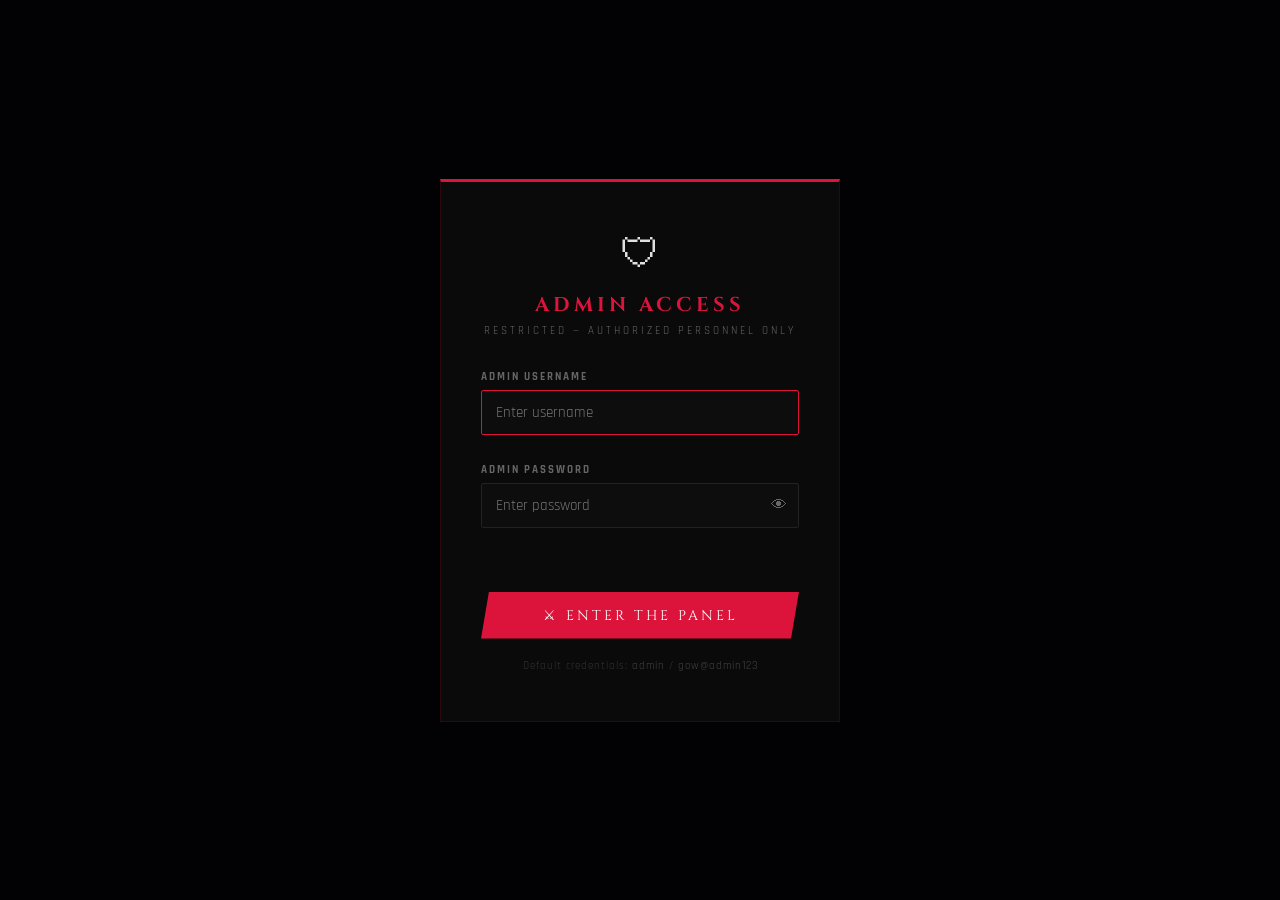
<file: admin.html>
<!DOCTYPE html>
<html lang="en">
<head>
<meta charset="UTF-8">
<meta name="viewport" content="width=device-width, initial-scale=1.0">
<title>⚔ GoW Admin Panel</title>
<link href="https://fonts.googleapis.com/css2?family=Cinzel:wght@700;900&family=Rajdhani:wght@400;600;700&display=swap" rel="stylesheet">
<style>
*, *::before, *::after { box-sizing: border-box; margin: 0; padding: 0; }

:root {
  --red:    #dc143c;
  --dark:   #0a0a0a;
  --deeper: #020204;
  --card:   #111;
  --border: #2a0a0a;
  --border2:#222;
  --text:   #e0e0e0;
  --muted:  #666;
  --green:  #28a745;
  --yellow: #ffc107;
  --blue:   #007bff;
}

body {
  background: var(--deeper);
  color: var(--text);
  font-family: 'Rajdhani', sans-serif;
  min-height: 100vh;
}

/* ═══════════════════════════════════════════
   LOGIN GATE — covers everything on load
═══════════════════════════════════════════ */
#loginGate {
  position: fixed;
  inset: 0;
  background: var(--deeper);
  z-index: 99999;
  display: flex;
  align-items: center;
  justify-content: center;
}
.gate-box {
  width: 400px;
  max-width: 94vw;
  background: var(--dark);
  border: 1px solid var(--border);
  border-top: 3px solid var(--red);
  padding: 48px 40px;
  animation: slideDown .5s ease;
}
@keyframes slideDown { from { transform: translateY(-30px); opacity:0; } to { transform: translateY(0); opacity:1; } }
.gate-icon   { font-size: 40px; display: block; text-align: center; margin-bottom: 10px; }
.gate-title  { font-family: 'Cinzel', serif; font-size: 20px; color: var(--red); text-align: center; letter-spacing: 4px; margin-bottom: 6px; }
.gate-sub    { font-size: 11px; color: var(--muted); text-align: center; letter-spacing: 3px; text-transform: uppercase; margin-bottom: 32px; }
.gate-field  { display: flex; flex-direction: column; gap: 6px; margin-bottom: 18px; }
.gate-field label { font-size: 11px; font-weight: 700; letter-spacing: 2px; text-transform: uppercase; color: var(--muted); }
.gate-field input {
  padding: 12px 14px;
  background: #0d0d0d;
  border: 1px solid var(--border2);
  color: var(--text);
  font-family: 'Rajdhani', sans-serif;
  font-size: 15px;
  outline: none;
  border-radius: 2px;
  transition: border-color .2s;
}
.gate-field input:focus { border-color: var(--red); }
.gate-pass-wrap { position: relative; display: flex; }
.gate-pass-wrap input { width: 100%; }
.gate-eye {
  position: absolute; right: 12px; top: 50%;
  transform: translateY(-50%);
  background: none; border: none;
  color: var(--muted); font-size: 16px; cursor: pointer;
  transition: color .2s;
}
.gate-eye:hover { color: var(--text); }
.gate-error {
  font-size: 12px; color: #ff6b6b;
  letter-spacing: 0.5px; font-weight: 600;
  min-height: 16px; margin-top: -10px;
  margin-bottom: 4px;
}
.gate-attempts { font-size: 11px; color: var(--yellow); text-align: center; margin-bottom: 12px; min-height: 16px; }
.gate-btn {
  width: 100%;
  padding: 14px;
  background: var(--red);
  border: none;
  color: white;
  font-family: 'Cinzel', serif;
  font-size: 14px;
  letter-spacing: 3px;
  cursor: pointer;
  clip-path: polygon(8px 0%, 100% 0%, calc(100% - 8px) 100%, 0% 100%);
  transition: all .2s;
  margin-top: 8px;
}
.gate-btn:hover { background: #ff1f1f; box-shadow: 0 0 24px rgba(220,20,60,.5); }
.gate-btn:disabled { opacity: .45; cursor: not-allowed; }
.gate-hint  { margin-top: 20px; text-align: center; font-size: 11px; color: #333; letter-spacing: 1px; }
.gate-hint span { color: #444; }
.gate-lockout { text-align: center; padding: 20px 0; }
.gate-lockout .lock-icon { font-size: 48px; display: block; margin-bottom: 12px; }
.gate-lockout h3 { font-family: 'Cinzel', serif; color: var(--red); letter-spacing: 3px; margin-bottom: 8px; }
.gate-lockout p  { font-size: 13px; color: var(--muted); margin-bottom: 16px; }
#lockTimer { font-size: 24px; font-family: 'Cinzel', serif; color: var(--yellow); }
.shake { animation: shake .4s ease; }
@keyframes shake {
  0%,100% { transform: translateX(0); }
  20%     { transform: translateX(-10px); }
  40%     { transform: translateX(10px); }
  60%     { transform: translateX(-6px); }
  80%     { transform: translateX(6px); }
}

/* ═══════════════════════════════════════════
   TOP BAR
═══════════════════════════════════════════ */
header {
  background: #0d0d0d;
  border-bottom: 2px solid var(--red);
  padding: 0 32px;
  height: 64px;
  display: flex;
  align-items: center;
  justify-content: space-between;
  position: sticky; top: 0; z-index: 100;
}
header h1 { font-family: 'Cinzel', serif; font-size: 1.4rem; color: var(--red); letter-spacing: 3px; }
.header-right { display: flex; align-items: center; gap: 20px; }
.admin-badge {
  display: flex; align-items: center; gap: 8px;
  font-size: 11px; color: var(--muted); letter-spacing: 2px; text-transform: uppercase;
}
.admin-dot { width: 8px; height: 8px; border-radius: 50%; background: var(--green); animation: pulse 2s infinite; }
@keyframes pulse { 0%,100%{opacity:1;} 50%{opacity:.4;} }
.header-logout {
  padding: 7px 16px;
  background: transparent;
  border: 1px solid rgba(220,20,60,.4);
  color: var(--text);
  font-family: 'Rajdhani', sans-serif;
  font-size: 12px; font-weight: 700;
  letter-spacing: 2px; text-transform: uppercase;
  cursor: pointer; border-radius: 2px;
  transition: all .2s;
}
.header-logout:hover { border-color: var(--red); color: var(--red); }
.back-link {
  font-size: 12px; color: var(--muted); letter-spacing: 1px;
  text-decoration: none; transition: color .2s;
  display: flex; align-items: center; gap: 6px;
}
.back-link:hover { color: var(--text); }

/* ═══════════════════════════════════════════
   LAYOUT
═══════════════════════════════════════════ */
.layout { display: grid; grid-template-columns: 220px 1fr; min-height: calc(100vh - 64px); }

/* ═══════════════════════════════════════════
   SIDEBAR
═══════════════════════════════════════════ */
nav {
  background: #0d0d0d;
  border-right: 1px solid var(--border);
  padding: 24px 0;
  position: sticky; top: 64px;
  height: calc(100vh - 64px);
  overflow-y: auto;
}
nav a {
  display: flex; align-items: center; gap: 10px;
  padding: 11px 24px;
  color: var(--muted);
  text-decoration: none;
  font-weight: 600;
  letter-spacing: 1px;
  font-size: 0.88rem;
  border-left: 3px solid transparent;
  transition: all .2s;
}
nav a:hover, nav a.active {
  color: var(--red);
  border-left-color: var(--red);
  background: #1a0505;
}
.nav-label {
  color: #333;
  font-size: 0.68rem;
  padding: 16px 24px 6px;
  letter-spacing: 3px;
  text-transform: uppercase;
}
.nav-divider { height: 1px; background: var(--border); margin: 8px 16px; }

/* ═══════════════════════════════════════════
   MAIN CONTENT
═══════════════════════════════════════════ */
main { padding: 32px; overflow-y: auto; }

.section { display: none; }
.section.active { display: block; }

.section-title {
  font-family: 'Cinzel', serif;
  color: var(--red); font-size: 1.4rem; letter-spacing: 3px;
  margin-bottom: 6px;
}
.section-sub {
  color: var(--muted); font-size: .82rem;
  letter-spacing: 2px; text-transform: uppercase;
  margin-bottom: 28px;
}

/* ═══════════════════════════════════════════
   STAT CARDS
═══════════════════════════════════════════ */
.stats-row { display: grid; grid-template-columns: repeat(4,1fr); gap: 16px; margin-bottom: 32px; }
@media(max-width:900px){ .stats-row{ grid-template-columns:repeat(2,1fr); } }
.stat-card {
  background: var(--card);
  border: 1px solid var(--border);
  border-top: 3px solid var(--red);
  padding: 20px;
  border-radius: 3px;
  transition: transform .2s;
}
.stat-card:hover { transform: translateY(-3px); }
.stat-card .val { font-size: 2rem; font-family: 'Cinzel', serif; color: var(--red); }
.stat-card .lbl { color: var(--muted); font-size: .75rem; letter-spacing: 2px; text-transform: uppercase; margin-top: 4px; }

/* ═══════════════════════════════════════════
   TABLE
═══════════════════════════════════════════ */
.table-wrap { background: var(--card); border: 1px solid var(--border); border-radius: 3px; overflow: hidden; margin-bottom: 24px; }
.table-head {
  display: flex; align-items: center; justify-content: space-between;
  padding: 16px 20px; border-bottom: 1px solid var(--border);
}
.table-head h3 { font-family: 'Cinzel', serif; color: var(--red); font-size: .95rem; letter-spacing: 2px; }
table { width: 100%; border-collapse: collapse; }
th {
  background: #0d0d0d; padding: 11px 16px;
  text-align: left; font-size: .72rem; letter-spacing: 2px;
  color: var(--muted); text-transform: uppercase;
  border-bottom: 1px solid var(--border);
}
td { padding: 11px 16px; border-bottom: 1px solid #1a1a1a; font-size: .88rem; vertical-align: middle; }
tr:last-child td { border-bottom: none; }
tr:hover td { background: #161616; }

/* ═══════════════════════════════════════════
   BADGES
═══════════════════════════════════════════ */
.badge { display: inline-block; padding: 2px 10px; border-radius: 20px; font-size: .72rem; font-weight: 700; letter-spacing: 1px; }
.badge-paid    { background: #0d2e18; color: #28c76f; border: 1px solid #28c76f44; }
.badge-pending { background: #2e2000; color: var(--yellow); border: 1px solid #ffc10744; }
.badge-failed  { background: #2e0000; color: var(--red);    border: 1px solid var(--red); }
.badge-top     { background: #1a0a00; color: #ffd700; border: 1px solid #ffd70033; }
.badge-mid     { background: #00102e; color: #7ab3ff; border: 1px solid #7ab3ff33; }
.badge-low     { background: #0d2e1a; color: #5ddf8a; border: 1px solid #5ddf8a33; }

/* ═══════════════════════════════════════════
   BUTTONS
═══════════════════════════════════════════ */
.btn {
  padding: 8px 18px; border: none; cursor: pointer;
  font-family: 'Rajdhani', sans-serif; font-weight: 700;
  font-size: .85rem; letter-spacing: 1px; border-radius: 2px;
  transition: opacity .2s, transform .15s;
}
.btn:hover { opacity: .85; transform: translateY(-1px); }
.btn-red    { background: var(--red);   color: white; }
.btn-green  { background: var(--green); color: white; }
.btn-yellow { background: var(--yellow);color: #111;  }
.btn-blue   { background: var(--blue);  color: white; }
.btn-ghost  { background: transparent; color: var(--red); border: 1px solid var(--red); }
.btn-sm { padding: 5px 11px; font-size: .78rem; }

/* ═══════════════════════════════════════════
   FORM
═══════════════════════════════════════════ */
.form-grid { display: grid; grid-template-columns: 1fr 1fr; gap: 16px; }
.form-group { display: flex; flex-direction: column; gap: 6px; }
.form-group label { font-size: .72rem; letter-spacing: 2px; color: var(--muted); text-transform: uppercase; font-weight: 700; }
.form-group input, .form-group select {
  background: #0d0d0d; border: 1px solid var(--border2);
  color: var(--text); padding: 10px 14px;
  font-family: 'Rajdhani', sans-serif; font-size: .92rem;
  border-radius: 2px; outline: none; transition: border-color .2s;
}
.form-group input:focus, .form-group select:focus { border-color: var(--red); }
.form-group select option { background: #111; }
.form-full { grid-column: 1 / -1; }
.form-error { font-size: .75rem; color: #ff6b6b; font-weight: 600; min-height: 14px; }

/* ═══════════════════════════════════════════
   MODAL (CRUD)
═══════════════════════════════════════════ */
.modal-overlay {
  display: none; position: fixed; inset: 0;
  background: rgba(0,0,0,.85);
  z-index: 9999; align-items: center; justify-content: center;
}
.modal-overlay.open { display: flex; }
.modal-box {
  background: #111; border: 1px solid var(--border);
  border-top: 3px solid var(--red);
  padding: 32px; width: 620px; max-width: 95vw;
  border-radius: 3px; max-height: 92vh; overflow-y: auto;
  animation: slideDown .3s ease;
}
.modal-box h3 { font-family: 'Cinzel', serif; color: var(--red); margin-bottom: 24px; letter-spacing: 2px; }
.modal-footer { display: flex; gap: 12px; justify-content: flex-end; margin-top: 24px; }

/* ═══════════════════════════════════════════
   CONFIRM MODAL
═══════════════════════════════════════════ */
#confirmModal .modal-box { width: 420px; text-align: center; }
.confirm-icon { font-size: 40px; margin-bottom: 12px; display: block; }
#confirmModal h3 { font-size: 1.1rem; margin-bottom: 8px; }
#confirmModal p  { color: var(--muted); font-size: .9rem; margin-bottom: 24px; }

/* ═══════════════════════════════════════════
   PAYMENT METHODS GRID
═══════════════════════════════════════════ */
.payment-methods { display: flex; flex-wrap: wrap; gap: 8px; margin: 10px 0; }
.pay-opt {
  padding: 8px 14px; border: 1px solid var(--border2);
  background: #0d0d0d; color: var(--muted);
  cursor: pointer; font-family: 'Rajdhani', sans-serif;
  font-weight: 600; border-radius: 2px; font-size: .82rem;
  transition: all .2s;
}
.pay-opt:hover, .pay-opt.selected { border-color: var(--red); background: #1a0505; color: var(--red); }

/* ═══════════════════════════════════════════
   SEARCH / FILTER BAR
═══════════════════════════════════════════ */
.search-bar { display: flex; gap: 12px; margin-bottom: 20px; flex-wrap: wrap; }
.search-bar input {
  flex: 1; min-width: 200px;
  background: var(--card); border: 1px solid var(--border);
  color: var(--text); padding: 10px 16px;
  font-family: 'Rajdhani', sans-serif; font-size: .92rem;
  border-radius: 2px; outline: none;
}
.search-bar input:focus { border-color: var(--red); }
.filter-select {
  padding: 10px 14px; background: var(--card); border: 1px solid var(--border);
  color: var(--muted); font-family: 'Rajdhani', sans-serif; font-size: .85rem;
  border-radius: 2px; outline: none; cursor: pointer;
}
.filter-select:focus { border-color: var(--red); }

/* ═══════════════════════════════════════════
   TOAST
═══════════════════════════════════════════ */
#toast {
  position: fixed; bottom: 24px; right: 24px;
  background: var(--green); color: white;
  padding: 12px 24px; border-radius: 3px;
  font-weight: 700; font-size: .88rem;
  z-index: 99998; display: none;
  animation: slideUp .3s ease;
  max-width: 320px; border-left: 4px solid rgba(255,255,255,.3);
}
@keyframes slideUp { from { transform: translateY(16px); opacity:0; } to { transform: translateY(0); opacity:1; } }

/* ═══════════════════════════════════════════
   EMPTY STATE
═══════════════════════════════════════════ */
.empty { text-align: center; padding: 60px 20px; color: var(--muted); }
.empty .icon { font-size: 3rem; margin-bottom: 12px; display: block; }
.empty p { font-size: .88rem; letter-spacing: 1px; }

/* ═══════════════════════════════════════════
   RESPONSIVE
═══════════════════════════════════════════ */
@media(max-width:768px){
  .layout { grid-template-columns: 1fr; }
  nav { display: none; }
  main { padding: 20px; }
  .form-grid { grid-template-columns: 1fr; }
}
</style>
</head>
<body>

<!-- ═══════════════════════════════════════════
     LOGIN GATE — blocks access until verified
═══════════════════════════════════════════ -->
<div id="loginGate">
  <div class="gate-box" id="gateBox">

    <!-- Normal login view -->
    <div id="gateLoginView">
      <span class="gate-icon">🛡</span>
      <h2 class="gate-title">ADMIN ACCESS</h2>
      <p class="gate-sub">Restricted — Authorized Personnel Only</p>

      <div class="gate-field">
        <label>Admin Username</label>
        <input type="text" id="gateUser" placeholder="Enter username" autocomplete="off">
      </div>
      <div class="gate-error" id="gateUserErr"></div>

      <div class="gate-field">
        <label>Admin Password</label>
        <div class="gate-pass-wrap">
          <input type="password" id="gatePass" placeholder="Enter password"
                 onkeydown="if(event.key==='Enter') attemptLogin()">
          <button class="gate-eye" onclick="toggleGatePass()" id="gateEyeBtn">👁</button>
        </div>
      </div>
      <div class="gate-error" id="gatePassErr"></div>

      <div class="gate-attempts" id="gateAttempts"></div>

      <button class="gate-btn" id="gateLoginBtn" onclick="attemptLogin()">
        ⚔ ENTER THE PANEL
      </button>

      <p class="gate-hint">Default credentials: <span>admin</span> / <span>gow@admin123</span></p>
    </div>

    <!-- Lockout view -->
    <div id="gateLockoutView" style="display:none">
      <div class="gate-lockout">
        <span class="lock-icon">🔒</span>
        <h3>ACCESS LOCKED</h3>
        <p>Too many failed attempts. Try again in:</p>
        <div id="lockTimer">30</div>
        <p style="margin-top:10px;font-size:.8rem">seconds</p>
      </div>
    </div>

  </div>
</div>

<!-- ═══════════════════════════════════════════
     ADMIN PANEL — hidden until authenticated
═══════════════════════════════════════════ -->
<div id="adminPanel" style="display:none">

  <!-- HEADER -->
  <header>
    <h1>⚔ GoW ADMIN PANEL</h1>
    <div class="header-right">
      <a href="index.html" class="back-link">← Back to Site</a>
      <div class="admin-badge">
        <div class="admin-dot"></div>
        <span id="adminNameDisplay">Admin</span>
      </div>
      <button class="header-logout" onclick="logoutAdmin()">Sign Out</button>
    </div>
  </header>

  <!-- LAYOUT -->
  <div class="layout">

    <!-- SIDEBAR -->
    <nav>
      <div class="nav-label">Dashboard</div>
      <a href="#" class="active" onclick="showSection('dashboard', this)">📊 Overview</a>

      <div class="nav-label">Manage</div>
      <a href="#" onclick="showSection('registrations', this)">⚔ Registrations</a>
      <a href="#" onclick="showSection('players', this)">🧙 Players</a>
      <a href="#" onclick="showSection('tournaments', this)">🏆 Tournaments</a>
      <a href="#" onclick="showSection('teams', this)">🛡 Teams</a>

      <div class="nav-label">Finance</div>
      <a href="#" onclick="showSection('payments', this)">💳 Payments</a>

      <div class="nav-divider"></div>
      <div class="nav-label">Account</div>
      <a href="#" onclick="showSection('settings', this)">⚙ Settings</a>
    </nav>

    <!-- MAIN -->
    <main>

      <!-- ── DASHBOARD ── -->
      <div id="dashboard" class="section active">
        <h2 class="section-title">Dashboard Overview</h2>
        <p class="section-sub">Admin Authorities: View · Create · Edit · Delete · Update Payments</p>

        <div class="stats-row">
          <div class="stat-card"><div class="val" id="stat-total">—</div><div class="lbl">Total Registrations</div></div>
          <div class="stat-card"><div class="val" id="stat-paid">—</div><div class="lbl">Paid</div></div>
          <div class="stat-card"><div class="val" id="stat-pending">—</div><div class="lbl">Pending</div></div>
          <div class="stat-card"><div class="val" id="stat-revenue">—</div><div class="lbl">Revenue ($)</div></div>
        </div>

        <div class="table-wrap">
          <div class="table-head"><h3>Recent Registrations</h3><button class="btn btn-ghost btn-sm" onclick="loadDashboard()">↺ Refresh</button></div>
          <table>
            <thead><tr><th>Warrior</th><th>Tournament</th><th>Game</th><th>Payment</th><th>Date</th></tr></thead>
            <tbody id="dash-table"><tr><td colspan="5" style="text-align:center;color:var(--muted);padding:30px;">Loading...</td></tr></tbody>
          </table>
        </div>
      </div>

      <!-- ── REGISTRATIONS (Full CRUD) ── -->
      <div id="registrations" class="section">
        <h2 class="section-title">Tournament Registrations</h2>
        <p class="section-sub">Create · Read · Update · Delete</p>
        <div class="search-bar">
          <input type="text" id="reg-search" placeholder="🔍  Search by warrior name or email..." oninput="filterTable()">
          <select class="filter-select" id="reg-filter-status" onchange="filterTable()">
            <option value="">All Payments</option>
            <option value="Paid">Paid</option>
            <option value="Pending">Pending</option>
            <option value="Failed">Failed</option>
          </select>
          <button class="btn btn-red" onclick="openAddModal()">+ New Registration</button>
        </div>
        <div class="table-wrap">
          <div class="table-head">
            <h3>All Registrations <span id="regCount" style="color:var(--muted);font-size:.8rem;margin-left:8px;"></span></h3>
            <button class="btn btn-ghost btn-sm" onclick="loadRegistrations()">↺ Refresh</button>
          </div>
          <table>
            <thead><tr><th>Warrior</th><th>Email</th><th>Tournament</th><th>Game</th><th>Rank</th><th>Method</th><th>Status</th><th>Date</th><th>Actions</th></tr></thead>
            <tbody id="reg-table"><tr><td colspan="9" style="text-align:center;color:var(--muted);padding:30px;">Loading...</td></tr></tbody>
          </table>
        </div>
      </div>

      <!-- ── PLAYERS ── -->
      <div id="players" class="section">
        <h2 class="section-title">Warriors Registry</h2>
        <p class="section-sub">All registered players across all games</p>
        <div class="search-bar">
          <input type="text" id="player-search" placeholder="🔍  Search player..." oninput="filterPlayers()">
          <select class="filter-select" id="player-filter-game" onchange="filterPlayers()">
            <option value="">All Games</option>
            <option value="GoW">God of War</option>
            <option value="Ragnarok">Ragnarök</option>
            <option value="Ascension">Ascension</option>
          </select>
          <select class="filter-select" id="player-filter-rank" onchange="filterPlayers()">
            <option value="">All Ranks</option>
            <option value="Top">👑 Top</option>
            <option value="Mid">⚡ Mid</option>
            <option value="Low">🛡 Low</option>
          </select>
        </div>
        <div class="table-wrap">
          <div class="table-head"><h3>All Players</h3><button class="btn btn-ghost btn-sm" onclick="loadPlayers()">↺ Refresh</button></div>
          <table>
            <thead><tr><th>#</th><th>Name</th><th>Game</th><th>Rank</th><th>Wins</th><th>K/D</th><th>Hours</th><th>Achievements</th></tr></thead>
            <tbody id="players-table"><tr><td colspan="8" style="text-align:center;color:var(--muted);padding:30px;">Loading...</td></tr></tbody>
          </table>
        </div>
      </div>

      <!-- ── TOURNAMENTS ── -->
      <div id="tournaments" class="section">
        <h2 class="section-title">Tournaments</h2>
        <p class="section-sub">All tournaments and their details</p>
        <div class="table-wrap">
          <div class="table-head"><h3>All Tournaments</h3><button class="btn btn-ghost btn-sm" onclick="loadTournaments()">↺ Refresh</button></div>
          <table>
            <thead><tr><th>Name</th><th>Game</th><th>Date</th><th>Prize</th><th>Fee ($)</th><th>Status</th><th>Participants</th></tr></thead>
            <tbody id="tournaments-table"><tr><td colspan="7" style="text-align:center;color:var(--muted);padding:30px;">Loading...</td></tr></tbody>
          </table>
        </div>
      </div>

      <!-- ── TEAMS ── -->
      <div id="teams" class="section">
        <h2 class="section-title">Teams</h2>
        <p class="section-sub">Registered teams and their records</p>
        <div class="table-wrap">
          <div class="table-head"><h3>All Teams</h3><button class="btn btn-ghost btn-sm" onclick="loadTeams()">↺ Refresh</button></div>
          <table>
            <thead><tr><th>Team Name</th><th>Game</th><th>Members</th><th>Wins</th><th>Losses</th><th>Win Rate</th></tr></thead>
            <tbody id="teams-table"><tr><td colspan="6" style="text-align:center;color:var(--muted);padding:30px;">Loading...</td></tr></tbody>
          </table>
        </div>
      </div>

      <!-- ── PAYMENTS ── -->
      <div id="payments" class="section">
        <h2 class="section-title">Payment Management</h2>
        <p class="section-sub">Review and update payment statuses</p>
        <div class="stats-row" style="grid-template-columns:repeat(3,1fr)">
          <div class="stat-card"><div class="val" id="pay-total-rev">—</div><div class="lbl">Total Revenue ($)</div></div>
          <div class="stat-card"><div class="val" id="pay-count-paid">—</div><div class="lbl">Paid Transactions</div></div>
          <div class="stat-card"><div class="val" id="pay-count-pending">—</div><div class="lbl">Pending Payments</div></div>
        </div>
        <div class="table-wrap">
          <div class="table-head"><h3>All Payments</h3><button class="btn btn-ghost btn-sm" onclick="loadPayments()">↺ Refresh</button></div>
          <table>
            <thead><tr><th>Warrior</th><th>Tournament</th><th>Method</th><th>Amount</th><th>Status</th><th>Date</th><th>Action</th></tr></thead>
            <tbody id="pay-table"><tr><td colspan="7" style="text-align:center;color:var(--muted);padding:30px;">Loading...</td></tr></tbody>
          </table>
        </div>
      </div>

      <!-- ── SETTINGS ── -->
      <div id="settings" class="section">
        <h2 class="section-title">Admin Settings</h2>
        <p class="section-sub">Manage admin credentials</p>
        <div style="max-width:500px">
          <div class="table-wrap" style="padding:28px">
            <h3 style="font-family:'Cinzel';color:var(--red);letter-spacing:2px;margin-bottom:20px;">Change Password</h3>
            <div class="form-group" style="margin-bottom:14px">
              <label>Current Password</label>
              <input type="password" id="set-cur-pass" placeholder="Enter current password">
            </div>
            <div class="form-group" style="margin-bottom:14px">
              <label>New Password</label>
              <input type="password" id="set-new-pass" placeholder="Min 6 characters">
            </div>
            <div class="form-group" style="margin-bottom:20px">
              <label>Confirm New Password</label>
              <input type="password" id="set-conf-pass" placeholder="Repeat new password">
            </div>
            <div class="form-error" id="set-err" style="margin-bottom:10px"></div>
            <button class="btn btn-red" onclick="changeAdminPassword()">Update Password</button>
          </div>
        </div>
      </div>

    </main>
  </div>
</div>

<!-- ── ADD / EDIT REGISTRATION MODAL ── -->
<div class="modal-overlay" id="regModal">
  <div class="modal-box">
    <h3 id="modal-title">New Registration</h3>
    <div class="form-grid">
      <div class="form-group">
        <label>Warrior Name *</label>
        <input type="text" id="f-warriorName" placeholder="e.g. KRATOSXV">
        <div class="form-error" id="f-err-warrior"></div>
      </div>
      <div class="form-group">
        <label>Real Name</label>
        <input type="text" id="f-realName" placeholder="Optional">
      </div>
      <div class="form-group">
        <label>Email *</label>
        <input type="email" id="f-email" placeholder="warrior@midgard.com">
        <div class="form-error" id="f-err-email"></div>
      </div>
      <div class="form-group">
        <label>Game *</label>
        <select id="f-game">
          <option value="GoW">God of War</option>
          <option value="Ragnarok">Ragnarök</option>
          <option value="Ascension">Ascension</option>
        </select>
      </div>
      <div class="form-group">
        <label>Tournament *</label>
        <select id="f-tournament">
          <option>Midgard Championship</option>
          <option>Ragnarök Open</option>
          <option>Ascension Cup</option>
          <option>Nine Realms Grand Prix</option>
          <option>Asgard Invitational</option>
        </select>
      </div>
      <div class="form-group">
        <label>Self-Rank</label>
        <select id="f-rank">
          <option value="Top">👑 Top</option>
          <option value="Mid" selected>⚡ Mid</option>
          <option value="Low">🛡 Low</option>
        </select>
      </div>
      <div class="form-group form-full">
        <label>Payment Method</label>
        <div class="payment-methods">
          <div class="pay-opt selected" onclick="selectPayment(this,'JazzCash')">📱 JazzCash</div>
          <div class="pay-opt" onclick="selectPayment(this,'EasyPaisa')">💚 EasyPaisa</div>
          <div class="pay-opt" onclick="selectPayment(this,'Stripe')">💳 Stripe</div>
          <div class="pay-opt" onclick="selectPayment(this,'PayPal')">🅿 PayPal</div>
          <div class="pay-opt" onclick="selectPayment(this,'USDT')">🪙 USDT</div>
          <div class="pay-opt" onclick="selectPayment(this,'Bitcoin')">₿ Bitcoin</div>
          <div class="pay-opt" onclick="selectPayment(this,'Ethereum')">⟠ Ethereum</div>
        </div>
        <input type="hidden" id="f-paymentMethod" value="JazzCash">
      </div>
      <div class="form-group">
        <label>Registration Fee ($)</label>
        <input type="number" id="f-paymentAmount" value="10" min="0">
      </div>
      <div class="form-group">
        <label>Payment Status</label>
        <select id="f-paymentStatus">
          <option value="Pending">Pending</option>
          <option value="Paid">Paid</option>
          <option value="Failed">Failed</option>
        </select>
      </div>
    </div>
    <div class="modal-footer">
      <button class="btn btn-ghost" onclick="closeRegModal()">Cancel</button>
      <button class="btn btn-red"   onclick="submitForm()">Save Registration</button>
    </div>
  </div>
</div>

<!-- ── CONFIRM DELETE MODAL ── -->
<div class="modal-overlay" id="confirmModal">
  <div class="modal-box">
    <span class="confirm-icon">⚠️</span>
    <h3>Confirm Delete</h3>
    <p id="confirmMsg">Are you sure? This cannot be undone.</p>
    <div class="modal-footer" style="justify-content:center">
      <button class="btn btn-ghost" onclick="closeConfirm()">Cancel</button>
      <button class="btn btn-red"   id="confirmOkBtn">Delete</button>
    </div>
  </div>
</div>

<!-- TOAST -->
<div id="toast">✅ Done!</div>

<script>
/* ═══════════════════════════════════════════
   AUTH GATE
═══════════════════════════════════════════ */
const ADMIN_CREDS = {
    users: {
        admin:   "gow@admin123",
        godofwar: "sparta2026"
    }
};
const MAX_ATTEMPTS = 5;
const LOCKOUT_SECS = 30;

let failedAttempts = parseInt(sessionStorage.getItem("admin_fails") || "0");
let lockedUntil   = parseInt(sessionStorage.getItem("admin_lock")  || "0");

/* Check if already authenticated this session */
window.addEventListener("DOMContentLoaded", () => {
    if (sessionStorage.getItem("admin_auth") === "true") {
        unlockPanel(sessionStorage.getItem("admin_user") || "Admin");
    } else {
        checkLockout();
        document.getElementById("gateUser").focus();
    }
});

function checkLockout() {
    const now = Date.now();
    if (lockedUntil > now) {
        showLockout(Math.ceil((lockedUntil - now) / 1000));
    } else if (lockedUntil && lockedUntil <= now) {
        /* Lockout expired — reset */
        failedAttempts = 0;
        sessionStorage.removeItem("admin_fails");
        sessionStorage.removeItem("admin_lock");
    }
}

function showLockout(seconds) {
    document.getElementById("gateLoginView").style.display  = "none";
    document.getElementById("gateLockoutView").style.display = "block";
    let remaining = seconds;
    document.getElementById("lockTimer").textContent = remaining;
    const interval = setInterval(() => {
        remaining--;
        document.getElementById("lockTimer").textContent = remaining;
        if (remaining <= 0) {
            clearInterval(interval);
            failedAttempts = 0;
            sessionStorage.removeItem("admin_fails");
            sessionStorage.removeItem("admin_lock");
            document.getElementById("gateLoginView").style.display  = "block";
            document.getElementById("gateLockoutView").style.display = "none";
            document.getElementById("gateUser").focus();
        }
    }, 1000);
}

function toggleGatePass() {
    const inp = document.getElementById("gatePass");
    const btn = document.getElementById("gateEyeBtn");
    if (inp.type === "password") { inp.type = "text"; btn.textContent = "🙈"; }
    else                         { inp.type = "password"; btn.textContent = "👁"; }
}

function attemptLogin() {
    const user = document.getElementById("gateUser").value.trim();
    const pass = document.getElementById("gatePass").value;
    const btn  = document.getElementById("gateLoginBtn");

    /* Clear previous errors */
    document.getElementById("gateUserErr").textContent = "";
    document.getElementById("gatePassErr").textContent = "";
    document.getElementById("gateAttempts").textContent = "";

    /* Validate not empty */
    let valid = true;
    if (!user) { document.getElementById("gateUserErr").textContent = "Username is required."; valid = false; }
    if (!pass) { document.getElementById("gatePassErr").textContent = "Password is required."; valid = false; }
    if (!valid) return;

    /* Check credentials */
    if (ADMIN_CREDS.users[user] && ADMIN_CREDS.users[user] === pass) {
        /* SUCCESS */
        failedAttempts = 0;
        sessionStorage.removeItem("admin_fails");
        sessionStorage.removeItem("admin_lock");
        sessionStorage.setItem("admin_auth", "true");
        sessionStorage.setItem("admin_user", user);

        btn.textContent = "✅ Access Granted...";
        btn.disabled = true;
        setTimeout(() => unlockPanel(user), 700);

    } else {
        /* FAILURE */
        failedAttempts++;
        sessionStorage.setItem("admin_fails", failedAttempts);

        /* Shake the box */
        const box = document.getElementById("gateBox");
        box.classList.remove("shake");
        void box.offsetWidth; // force reflow
        box.classList.add("shake");

        const remaining = MAX_ATTEMPTS - failedAttempts;
        if (remaining <= 0) {
            /* Lockout */
            const until = Date.now() + LOCKOUT_SECS * 1000;
            sessionStorage.setItem("admin_lock", until);
            lockedUntil = until;
            showLockout(LOCKOUT_SECS);
        } else {
            if (!ADMIN_CREDS.users[user]) {
                document.getElementById("gateUserErr").textContent = "Unknown username.";
            } else {
                document.getElementById("gatePassErr").textContent = "Incorrect password.";
            }
            document.getElementById("gateAttempts").textContent =
                `⚠ ${remaining} attempt${remaining !== 1 ? "s" : ""} remaining before lockout.`;
        }
    }
}

function unlockPanel(user) {
    document.getElementById("loginGate").style.display  = "none";
    document.getElementById("adminPanel").style.display = "block";
    document.getElementById("adminNameDisplay").textContent = user.charAt(0).toUpperCase() + user.slice(1);
    loadDashboard();
}

function logoutAdmin() {
    sessionStorage.removeItem("admin_auth");
    sessionStorage.removeItem("admin_user");
    location.reload();
}

/* ═══════════════════════════════════════════
   CHANGE PASSWORD (Settings)
═══════════════════════════════════════════ */
function changeAdminPassword() {
    const cur  = document.getElementById("set-cur-pass").value;
    const nw   = document.getElementById("set-new-pass").value;
    const conf = document.getElementById("set-conf-pass").value;
    const err  = document.getElementById("set-err");
    err.textContent = "";

    const adminUser = sessionStorage.getItem("admin_user");
    if (!adminUser || ADMIN_CREDS.users[adminUser] !== cur) {
        err.textContent = "Current password is incorrect."; return;
    }
    if (nw.length < 6) {
        err.textContent = "New password must be at least 6 characters."; return;
    }
    if (nw !== conf) {
        err.textContent = "Passwords do not match."; return;
    }
    ADMIN_CREDS.users[adminUser] = nw;
    toast("✅ Password updated! (Note: refreshing the page resets it — implement server-side storage for persistence.)");
    document.getElementById("set-cur-pass").value = "";
    document.getElementById("set-new-pass").value = "";
    document.getElementById("set-conf-pass").value = "";
}

/* ═══════════════════════════════════════════
   NAVIGATION
═══════════════════════════════════════════ */
const API = "https://deenwork.onrender.com/api";
let editingId = null;
let allRegs   = [];
let allPlayersData = [];

function showSection(id, el) {
    document.querySelectorAll(".section").forEach(s => s.classList.remove("active"));
    document.querySelectorAll("nav a").forEach(a => a.classList.remove("active"));
    document.getElementById(id).classList.add("active");
    el.classList.add("active");

    const loaders = {
        dashboard: loadDashboard,
        registrations: loadRegistrations,
        players:   loadPlayers,
        tournaments: loadTournaments,
        teams:     loadTeams,
        payments:  loadPayments
    };
    if (loaders[id]) loaders[id]();
}

/* ═══════════════════════════════════════════
   TOAST
═══════════════════════════════════════════ */
function toast(msg, color = "#28a745") {
    const t = document.getElementById("toast");
    t.textContent = msg;
    t.style.background = color;
    t.style.display = "block";
    setTimeout(() => { t.style.display = "none"; }, 3500);
}

/* ═══════════════════════════════════════════
   BADGE HELPERS
═══════════════════════════════════════════ */
function payBadge(s) {
    const m = { Paid:"badge-paid", Pending:"badge-pending", Failed:"badge-failed" };
    return `<span class="badge ${m[s]||''}">${s}</span>`;
}
function rankBadge(r) {
    const m = { Top:"badge-top", Mid:"badge-mid", Low:"badge-low" };
    const i = { Top:"👑", Mid:"⚡", Low:"🛡" };
    return `<span class="badge ${m[r]||''}">${i[r]||''} ${r}</span>`;
}

/* ═══════════════════════════════════════════
   DASHBOARD
═══════════════════════════════════════════ */
async function loadDashboard() {
    try {
        const res  = await fetch(`${API}/registrations`);
        const data = await res.json();
        const regs = data.data || [];
        const paid    = regs.filter(r => r.paymentStatus === "Paid");
        const pending = regs.filter(r => r.paymentStatus === "Pending");
        const revenue = paid.reduce((s, r) => s + (r.paymentAmount || 0), 0);

        document.getElementById("stat-total").textContent   = regs.length;
        document.getElementById("stat-paid").textContent    = paid.length;
        document.getElementById("stat-pending").textContent = pending.length;
        document.getElementById("stat-revenue").textContent = "$" + revenue;

        const tbody = document.getElementById("dash-table");
        if (!regs.length) {
            tbody.innerHTML = `<tr><td colspan="5"><div class="empty"><span class="icon">⚔️</span><p>No registrations yet</p></div></td></tr>`;
            return;
        }
        tbody.innerHTML = regs.slice(0, 8).map(r => `
            <tr>
                <td><strong>${r.warriorName}</strong></td>
                <td style="font-size:.85rem">${r.tournament}</td>
                <td>${r.game}</td>
                <td>${payBadge(r.paymentStatus)}</td>
                <td style="color:var(--muted);font-size:.82rem">${new Date(r.registeredAt).toLocaleDateString()}</td>
            </tr>
        `).join("");
    } catch {
        toast("❌ Cannot connect to server! Is it running on port 3000?", "#dc143c");
    }
}

/* ═══════════════════════════════════════════
   REGISTRATIONS — CRUD
═══════════════════════════════════════════ */
async function loadRegistrations() {
    try {
        const res  = await fetch(`${API}/registrations`);
        const data = await res.json();
        allRegs = data.data || [];
        renderRegTable(allRegs);
    } catch { toast("❌ Cannot connect to server!", "#dc143c"); }
}

function renderRegTable(regs) {
    document.getElementById("regCount").textContent = `(${regs.length})`;
    const tbody = document.getElementById("reg-table");
    if (!regs.length) {
        tbody.innerHTML = `<tr><td colspan="9"><div class="empty"><span class="icon">⚔️</span><p>No registrations found.</p></div></td></tr>`;
        return;
    }
    tbody.innerHTML = regs.map(r => `
        <tr>
            <td><strong>${r.warriorName}</strong><br><span style="color:var(--muted);font-size:.78rem">${r.realName || ""}</span></td>
            <td style="font-size:.82rem">${r.email}</td>
            <td style="font-size:.82rem">${r.tournament}</td>
            <td>${r.game}</td>
            <td>${rankBadge(r.rank)}</td>
            <td style="font-size:.82rem">${r.paymentMethod}</td>
            <td>${payBadge(r.paymentStatus)}</td>
            <td style="color:var(--muted);font-size:.78rem">${new Date(r.registeredAt).toLocaleDateString()}</td>
            <td style="white-space:nowrap">
                <button class="btn btn-yellow btn-sm" onclick="openEditModal('${r._id}')">Edit</button>
                <button class="btn btn-red    btn-sm" onclick="confirmDelete('${r._id}', '${r.warriorName}')">Delete</button>
            </td>
        </tr>
    `).join("");
}

function filterTable() {
    const q      = document.getElementById("reg-search").value.toLowerCase();
    const status = document.getElementById("reg-filter-status").value;
    renderRegTable(allRegs.filter(r => {
        const matchQ = r.warriorName.toLowerCase().includes(q) || r.email.toLowerCase().includes(q);
        const matchS = !status || r.paymentStatus === status;
        return matchQ && matchS;
    }));
}

/* ── ADD MODAL ── */
function openAddModal() {
    editingId = null;
    document.getElementById("modal-title").textContent = "New Registration";
    clearForm();
    document.getElementById("regModal").classList.add("open");
}

/* ── EDIT MODAL ── */
async function openEditModal(id) {
    editingId = id;
    document.getElementById("modal-title").textContent = "Edit Registration";
    try {
        const res  = await fetch(`${API}/registrations/${id}`);
        const data = await res.json();
        const r    = data.data;
        document.getElementById("f-warriorName").value   = r.warriorName;
        document.getElementById("f-realName").value      = r.realName || "";
        document.getElementById("f-email").value         = r.email;
        document.getElementById("f-game").value          = r.game;
        document.getElementById("f-tournament").value    = r.tournament;
        document.getElementById("f-rank").value          = r.rank;
        document.getElementById("f-paymentMethod").value = r.paymentMethod;
        document.getElementById("f-paymentStatus").value = r.paymentStatus;
        document.getElementById("f-paymentAmount").value = r.paymentAmount;
        document.querySelectorAll(".pay-opt").forEach(b => {
            b.classList.toggle("selected", b.textContent.trim().includes(r.paymentMethod));
        });
        document.getElementById("regModal").classList.add("open");
    } catch { toast("❌ Failed to load registration", "#dc143c"); }
}

function closeRegModal() {
    document.getElementById("regModal").classList.remove("open");
    clearFormErrors();
}

function clearForm() {
    ["f-warriorName","f-realName","f-email"].forEach(id => document.getElementById(id).value = "");
    document.getElementById("f-game").value          = "GoW";
    document.getElementById("f-tournament").value    = "Midgard Championship";
    document.getElementById("f-rank").value          = "Mid";
    document.getElementById("f-paymentMethod").value = "JazzCash";
    document.getElementById("f-paymentStatus").value = "Pending";
    document.getElementById("f-paymentAmount").value = "10";
    document.querySelectorAll(".pay-opt").forEach((b,i) => b.classList.toggle("selected", i === 0));
    clearFormErrors();
}

function clearFormErrors() {
    ["f-err-warrior","f-err-email"].forEach(id => {
        const el = document.getElementById(id);
        if (el) el.textContent = "";
    });
}

function selectPayment(el, method) {
    document.querySelectorAll(".pay-opt").forEach(b => b.classList.remove("selected"));
    el.classList.add("selected");
    document.getElementById("f-paymentMethod").value = method;
}

/* ── VALIDATE FORM ── */
function validateRegForm(body) {
    let valid = true;
    document.getElementById("f-err-warrior").textContent = "";
    document.getElementById("f-err-email").textContent   = "";
    if (!body.warriorName) {
        document.getElementById("f-err-warrior").textContent = "Warrior name is required.";
        valid = false;
    }
    if (!body.email || !/^[^\s@]+@[^\s@]+\.[^\s@]+$/.test(body.email)) {
        document.getElementById("f-err-email").textContent = "Valid email is required.";
        valid = false;
    }
    return valid;
}

/* ── CREATE / UPDATE ── */
async function submitForm() {
    const body = {
        warriorName:   document.getElementById("f-warriorName").value.trim(),
        realName:      document.getElementById("f-realName").value.trim(),
        email:         document.getElementById("f-email").value.trim(),
        game:          document.getElementById("f-game").value,
        tournament:    document.getElementById("f-tournament").value,
        rank:          document.getElementById("f-rank").value,
        paymentMethod: document.getElementById("f-paymentMethod").value,
        paymentStatus: document.getElementById("f-paymentStatus").value,
        paymentAmount: parseFloat(document.getElementById("f-paymentAmount").value) || 10
    };
    if (!validateRegForm(body)) return;

    try {
        const url    = editingId ? `${API}/registrations/${editingId}` : `${API}/registrations`;
        const method = editingId ? "PUT" : "POST";
        const res    = await fetch(url, { method, headers: {"Content-Type":"application/json"}, body: JSON.stringify(body) });
        const data   = await res.json();
        if (data.success) {
            toast(editingId ? "✅ Registration updated!" : "✅ Warrior registered!");
            closeRegModal();
            loadRegistrations();
            if (document.getElementById("dashboard").classList.contains("active")) loadDashboard();
        } else { toast("❌ " + data.message, "#dc143c"); }
    } catch { toast("❌ Server error!", "#dc143c"); }
}

/* ── DELETE with confirmation modal ── */
let pendingDeleteId = null;

function confirmDelete(id, name) {
    pendingDeleteId = id;
    document.getElementById("confirmMsg").textContent =
        `Delete registration for "${name}"? This cannot be undone.`;
    document.getElementById("confirmOkBtn").onclick = () => executeDelete(id);
    document.getElementById("confirmModal").classList.add("open");
}

function closeConfirm() {
    pendingDeleteId = null;
    document.getElementById("confirmModal").classList.remove("open");
}

async function executeDelete(id) {
    closeConfirm();
    try {
        const res  = await fetch(`${API}/registrations/${id}`, { method: "DELETE" });
        const data = await res.json();
        if (data.success) { toast("🗑 Registration deleted!"); loadRegistrations(); }
        else { toast("❌ " + data.message, "#dc143c"); }
    } catch { toast("❌ Server error!", "#dc143c"); }
}

/* ═══════════════════════════════════════════
   PLAYERS
═══════════════════════════════════════════ */
async function loadPlayers() {
    try {
        const res  = await fetch(`${API}/players`);
        const data = await res.json();
        allPlayersData = data.players || [];
        renderPlayersTable(allPlayersData);
    } catch { toast("❌ Cannot connect to server!", "#dc143c"); }
}

function renderPlayersTable(players) {
    const tbody = document.getElementById("players-table");
    tbody.innerHTML = players.map((p, i) => `
        <tr>
            <td style="color:var(--muted);font-family:'Cinzel',serif">${i+1}</td>
            <td><strong>${p.name}</strong></td>
            <td>${p.game}</td>
            <td>${rankBadge(p.rank)}</td>
            <td style="color:#28c76f;font-weight:700">${p.wins}</td>
            <td>${p.kd}</td>
            <td>${p.hours}h</td>
            <td style="font-size:.78rem;color:var(--muted)">${p.achievements.slice(0,2).join(", ")}${p.achievements.length>2?"…":""}</td>
        </tr>
    `).join("");
}

function filterPlayers() {
    const q    = document.getElementById("player-search").value.toLowerCase();
    const game = document.getElementById("player-filter-game").value;
    const rank = document.getElementById("player-filter-rank").value;
    renderPlayersTable(allPlayersData.filter(p => {
        const mQ = p.name.toLowerCase().includes(q);
        const mG = !game || p.game === game;
        const mR = !rank || p.rank === rank;
        return mQ && mG && mR;
    }));
}

/* ═══════════════════════════════════════════
   TOURNAMENTS
═══════════════════════════════════════════ */
async function loadTournaments() {
    try {
        const res  = await fetch(`${API}/tournaments`);
        const data = await res.json();
        const tbody = document.getElementById("tournaments-table");
        tbody.innerHTML = (data.tournaments || []).map(t => `
            <tr>
                <td><strong>${t.name}</strong></td>
                <td>${t.game}</td>
                <td style="color:var(--muted)">${t.date}</td>
                <td style="color:#ffd700">${t.prize}</td>
                <td>$${t.fee}</td>
                <td><span class="badge ${t.status==="Upcoming"?"badge-mid":"badge-paid"}">${t.status}</span></td>
                <td>${t.participants}</td>
            </tr>
        `).join("");
    } catch { toast("❌ Cannot connect to server!", "#dc143c"); }
}

/* ═══════════════════════════════════════════
   TEAMS
═══════════════════════════════════════════ */
async function loadTeams() {
    try {
        const res  = await fetch(`${API}/teams`);
        const data = await res.json();
        const tbody = document.getElementById("teams-table");
        tbody.innerHTML = (data.teams || []).map(t => {
            const total   = t.wins + t.losses;
            const winRate = total ? Math.round((t.wins / total) * 100) + "%" : "—";
            return `
            <tr>
                <td><strong>${t.name}</strong></td>
                <td>${t.game}</td>
                <td style="font-size:.82rem;color:var(--muted)">${t.members.join(", ")}</td>
                <td style="color:#28c76f;font-weight:700">${t.wins}</td>
                <td style="color:var(--red)">${t.losses}</td>
                <td>${winRate}</td>
            </tr>`;
        }).join("");
    } catch { toast("❌ Cannot connect to server!", "#dc143c"); }
}

/* ═══════════════════════════════════════════
   PAYMENTS
═══════════════════════════════════════════ */
async function loadPayments() {
    try {
        const res  = await fetch(`${API}/registrations`);
        const data = await res.json();
        const regs = data.data || [];

        const paid    = regs.filter(r => r.paymentStatus === "Paid");
        const pending = regs.filter(r => r.paymentStatus === "Pending");
        const revenue = paid.reduce((s, r) => s + (r.paymentAmount || 0), 0);
        document.getElementById("pay-total-rev").textContent    = "$" + revenue;
        document.getElementById("pay-count-paid").textContent   = paid.length;
        document.getElementById("pay-count-pending").textContent= pending.length;

        const tbody = document.getElementById("pay-table");
        if (!regs.length) {
            tbody.innerHTML = `<tr><td colspan="7"><div class="empty"><span class="icon">💳</span><p>No payments yet</p></div></td></tr>`;
            return;
        }
        tbody.innerHTML = regs.map(r => `
            <tr>
                <td><strong>${r.warriorName}</strong></td>
                <td style="font-size:.82rem">${r.tournament}</td>
                <td>${r.paymentMethod}</td>
                <td style="color:#ffd700">$${r.paymentAmount}</td>
                <td>${payBadge(r.paymentStatus)}</td>
                <td style="color:var(--muted);font-size:.78rem">${new Date(r.registeredAt).toLocaleDateString()}</td>
                <td>
                    ${r.paymentStatus !== "Paid"
                        ? `<button class="btn btn-green btn-sm" onclick="markPaid('${r._id}','${r.paymentMethod}')">Mark Paid</button>`
                        : `<span style="color:#28c76f;font-size:.82rem">✅ Paid</span>`}
                </td>
            </tr>
        `).join("");
    } catch { toast("❌ Cannot connect to server!", "#dc143c"); }
}

async function markPaid(id, method) {
    try {
        const res  = await fetch(`${API}/registrations/${id}/pay`, {
            method: "PATCH",
            headers: {"Content-Type":"application/json"},
            body: JSON.stringify({ paymentMethod: method, paymentStatus: "Paid" })
        });
        const data = await res.json();
        if (data.success) { toast("💳 Payment marked as Paid!"); loadPayments(); }
    } catch { toast("❌ Server error!", "#dc143c"); }
}

/* ── INIT ── */
// Panel is shown after auth — loadDashboard called in unlockPanel()
</script>
</body>
</html>
</file>
